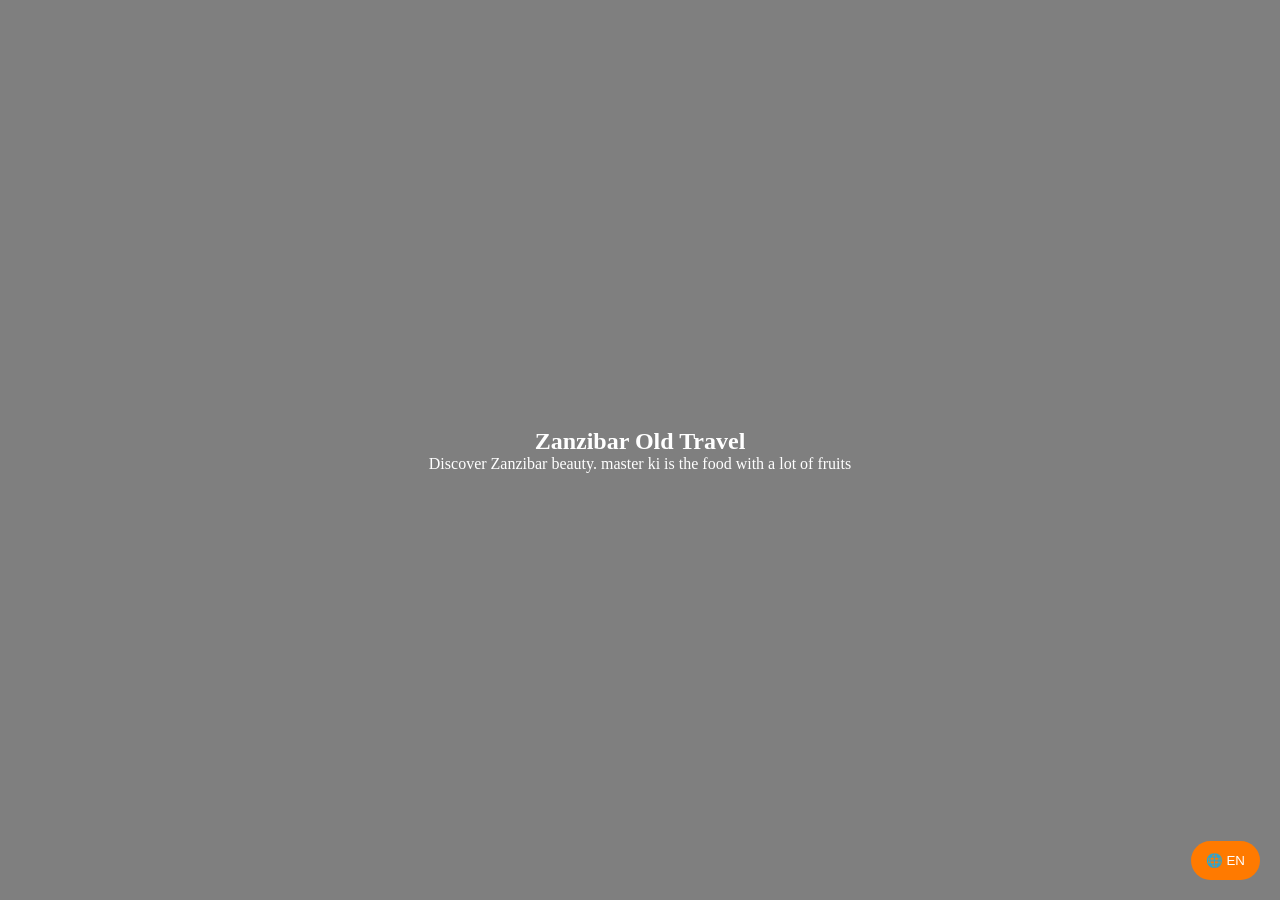
<file: index.html>
<!DOCTYPE html>
<html lang="en">
<head>
<meta charset="UTF-8">
<meta name="viewport" content="width=device-width, initial-scale=1.0">
<title>Zanzibar Old Travel</title>

<style>
*{
  margin: 0;
  padding: 0;
  box-sizing: border-box;
}

body{
  margin: 0;
  padding: 0;
}

/* HERO */
.hero{
  width: 100%;
  height: 100vh;
  background-image: url("https://images.unsplash.com/photo-1586500036706-41963de24d8b?q=80");
  background-size: cover;
  background-position: center;
  display: flex;
  align-items: center;
  justify-content: center;
  position: relative;
}

/* overlay */
.hero::before{
  content: "";
  position: absolute;
  inset: 0;
  background: rgba(0,0,0,0.5);
}

.hero-content{
  position: relative;
  color: white;
  text-align: center;
}
</style>

</head>

<body>

<section id="home" class="hero">
  <div class="hero-content">
    <h1>Zanzibar Old Travel</h1>
    <p>Discover Zanzibar beauty. master ki is the food with a lot of fruits</p>
  </div>
</section








<!-- FLOAT LANGUAGE BUTTON -->
<div class="lang-float">
  <button onclick="toggleLang()">🌐 EN</button>

  <div id="langBox" class="lang-box">
    <div onclick="setLang('it')">🇮🇹 Italiano</div>
    <div onclick="setLang('ru')">🇷🇺 Русский</div>
    <div onclick="setLang('es')">🇪🇸 Español</div>
    <div onclick="setLang('pt')">🇵🇹 Português</div>
    <div onclick="setLang('de')">🇩🇪 Deutsch</div>
    <div onclick="setLang('cs')">🇨🇿 Čeština</div>
    <div onclick="setLang('en')">🇬🇧 English</div>
  </div>
</div>

<style>
.lang-float{
  position: fixed;
  bottom: 20px;
  right: 20px;
  font-family: Arial;
  z-index: 9999;
}

.lang-float button{
  background: #ff7a00;
  color: #fff;
  border: none;
  padding: 12px 15px;
  border-radius: 50px;
  cursor: pointer;
}

.lang-box{
  display: none;
  position: absolute;
  bottom: 60px;
  right: 0;
  background: #fff;
  width: 180px;
  border-radius: 10px;
  box-shadow: 0 5px 15px rgba(0,0,0,0.2);
  overflow: hidden;
}

.lang-box div{
  padding: 10px;
  cursor: pointer;
  border-bottom: 1px solid #eee;
}

.lang-box div:hover{
  background: #f2f2f2;
}
</style>














    <!-- GOOGLE TRANSLATE HIDE FIX (ONLY ONCE) -->
<style>
.goog-te-banner-frame,
.goog-te-balloon-frame {
  display: none !important;
}

body {
  top: 0px !important;
  position: static !important;
}

.goog-te-gadget {
  color: transparent !important;
}
.goog-te-gadget span {
  display: none !important;
}
</style>

<script>
// toggle dropdown
function toggleLang(){
  const box = document.getElementById("langBox");
  box.style.display = box.style.display === "block" ? "none" : "block";
}

// set language using Google Translate
function setLang(lang){
  let select = document.querySelector("select.goog-te-combo");
  if(select){
    select.value = lang;
    select.dispatchEvent(new Event("change"));
  }
}
</script>














  <!-- GOOGLE TRANSLATE HIDE FIX (ONLY ONCE) -->
<style>
.goog-te-banner-frame,
.goog-te-balloon-frame {
  display: none !important;
}

body {
  top: 0px !important;
  position: static !important;
}

.goog-te-gadget {
  color: transparent !important;
}
.goog-te-gadget span {
  display: none !important;
}
</style>

<script>
// toggle dropdown
function toggleLang(){
  const box = document.getElementById("langBox");
  box.style.display = box.style.display === "block" ? "none" : "block";
}

// set language using Google Translate
function setLang(lang){
  let select = document.querySelector("select.goog-te-combo");
  if(select){
    select.value = lang;
    select.dispatchEvent(new Event("change"));
  }
}
</script>














  <!-- GOOGLE TRANSLATE HIDE FIX (ONLY ONCE) -->
<style>
.goog-te-banner-frame,
.goog-te-balloon-frame {
  display: none !important;
}

body {
  top: 0px !important;
  position: static !important;
}

.goog-te-gadget {
  color: transparent !important;
}
.goog-te-gadget span {
  display: none !important;
}
</style>

<script>
// toggle dropdown
function toggleLang(){
  const box = document.getElementById("langBox");
  box.style.display = box.style.display === "block" ? "none" : "block";
}

// set language using Google Translate
function setLang(lang){
  let select = document.querySelector("select.goog-te-combo");
  if(select){
    select.value = lang;
    select.dispatchEvent(new Event("change"));
  }
}
</script>














  <!-- GOOGLE TRANSLATE HIDE FIX (ONLY ONCE) -->
<style>
.goog-te-banner-frame,
.goog-te-balloon-frame {
  display: none !important;
}

body {
  top: 0px !important;
  position: static !important;
}

.goog-te-gadget {
  color: transparent !important;
}
.goog-te-gadget span {
  display: none !important;
}
</style>

<script>
// toggle dropdown
function toggleLang(){
  const box = document.getElementById("langBox");
  box.style.display = box.style.display === "block" ? "none" : "block";
}

// set language using Google Translate
function setLang(lang){
  let select = document.querySelector("select.goog-te-combo");
  if(select){
    select.value = lang;
    select.dispatchEvent(new Event("change"));
  }
}
</script>














  <!-- GOOGLE TRANSLATE HIDE FIX (ONLY ONCE) -->
<style>
.goog-te-banner-frame,
.goog-te-balloon-frame {
  display: none !important;
}

body {
  top: 0px !important;
  position: static !important;
}

.goog-te-gadget {
  color: transparent !important;
}
.goog-te-gadget span {
  display: none !important;
}
</style>

<script>
// toggle dropdown
function toggleLang(){
  const box = document.getElementById("langBox");
  box.style.display = box.style.display === "block" ? "none" : "block";
}

// set language using Google Translate
function setLang(lang){
  let select = document.querySelector("select.goog-te-combo");
  if(select){
    select.value = lang;
    select.dispatchEvent(new Event("change"));
  }
}
</script>














  <!-- GOOGLE TRANSLATE HIDE FIX (ONLY ONCE) -->
<style>
.goog-te-banner-frame,
.goog-te-balloon-frame {
  display: none !important;
}

body {
  top: 0px !important;
  position: static !important;
}

.goog-te-gadget {
  color: transparent !important;
}
.goog-te-gadget span {
  display: none !important;
}
</style>

<script>
// toggle dropdown
function toggleLang(){
  const box = document.getElementById("langBox");
  box.style.display = box.style.display === "block" ? "none" : "block";
}

// set language using Google Translate
function setLang(lang){
  let select = document.querySelector("select.goog-te-combo");
  if(select){
    select.value = lang;
    select.dispatchEvent(new Event("change"));
  }
}
</script>














  <!-- GOOGLE TRANSLATE HIDE FIX (ONLY ONCE) -->
<style>
.goog-te-banner-frame,
.goog-te-balloon-frame {
  display: none !important;
}

body {
  top: 0px !important;
  position: static !important;
}

.goog-te-gadget {
  color: transparent !important;
}
.goog-te-gadget span {
  display: none !important;
}
</style>

<script>
// toggle dropdown
function toggleLang(){
  const box = document.getElementById("langBox");
  box.style.display = box.style.display === "block" ? "none" : "block";
}

// set language using Google Translate
function setLang(lang){
  let select = document.querySelector("select.goog-te-combo");
  if(select){
    select.value = lang;
    select.dispatchEvent(new Event("change"));
  }
}
</script>
  <div id="google_translate_element"></div>

<script>
function googleTranslateElementInit() {
  new google.translate.TranslateElement({
    pageLanguage: 'en',
    autoDisplay: false
  }, 'google_translate_element');
}
</script>

<script src="//translate.google.com/translate_a/element.js?cb=googleTranslateElementInit"></script>




<script>
  function setLang(lang){
  let check = setInterval(() => {
    let select = document.querySelector("select.goog-te-combo");

    if(select){
      select.value = lang;
      select.dispatchEvent(new Event("change"));
      clearInterval(check);
    }
  }, 300);
}
</script>














<script>
function setLang(lang) {
  // Tunatafuta lile box la Google lililojificha
  let select = document.querySelector("select.goog-te-combo");
  if (select) {
    select.value = lang;
    // Inalazimisha Google itafsiri sasa hivi
    select.dispatchEvent(new Event("change"));
  } else {
    // Kama box halijatokea bado, jaribu tena baada ya sekunde 1
    setTimeout(() => setLang(lang), 1000);
  }
  
  // Funga list yako baada ya kuchagua lugha
  toggleLang();
}

function toggleLang() {
  const box = document.getElementById("langBox");
  if (box) {
    box.style.display = box.style.display === "block" ? "none" : "block";
  }
}
</script>
<style>
  /* Ficha bar ya juu kabisa */
  iframe.goog-te-banner-frame {
    display: none !important;
  }
  body {
    top: 0px !important;
  }

  /* Ficha lile box la Google (dropdown) ambalo hutaki lioneleke */
  #google_translate_element, 
  .goog-te-gadget, 
  .goog-te-combo {
    display: none !important;
    visibility: hidden !important;
  }
  
  /* Hii inazuia page isishuke chini */
  .skiptranslate {
    display: none !important;
  }
</style>
</file>
